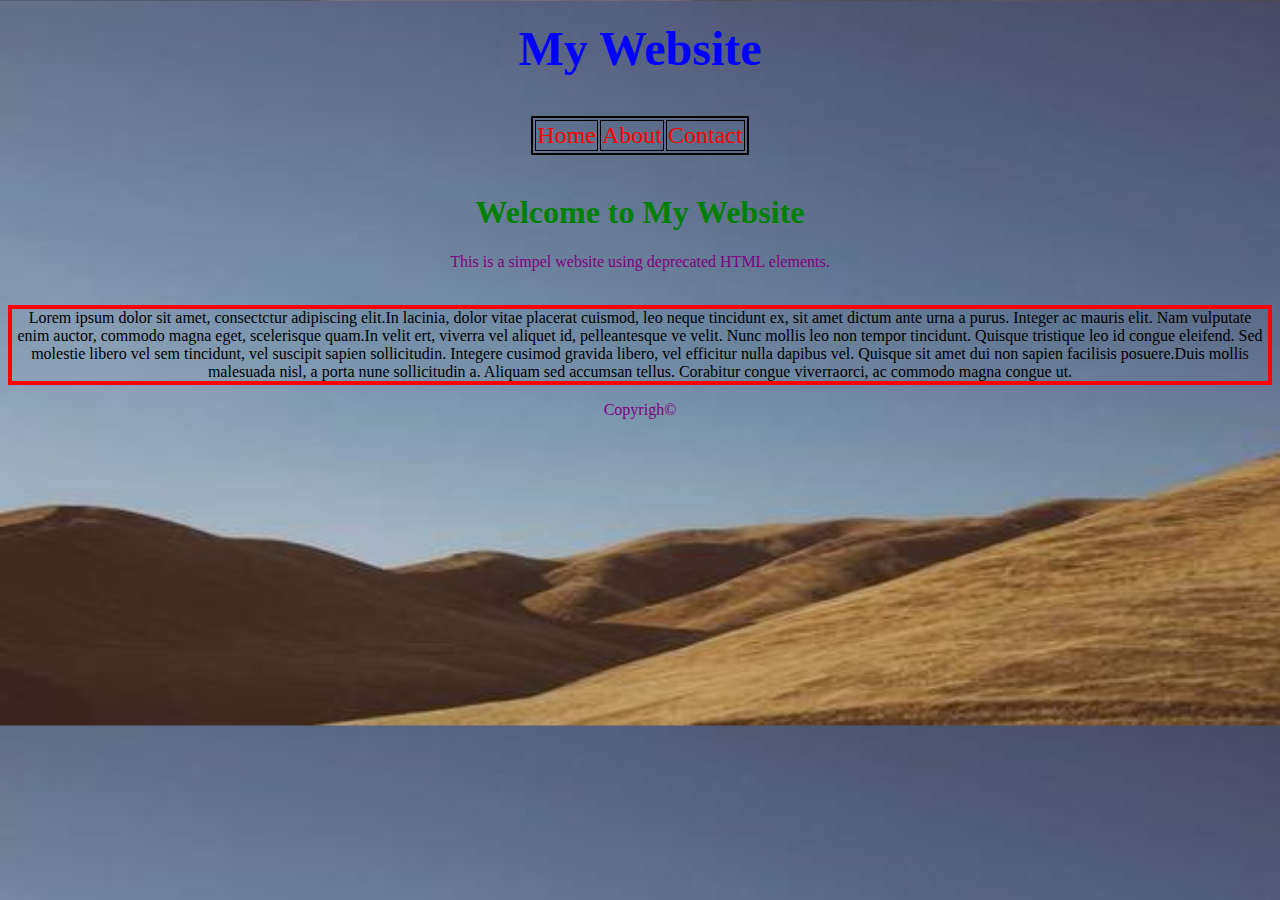
<file: index.html>
<!DOCTYPE html>
<html lang="en">

<head>
  <meta charset="UTF-8">
  <title>second web site</title>
  <link rel="stylesheet" href="style.css" />
</head>

<body style="background-image: url('141-536x354.jpg'); background-size: 1600px 170%;">
  <center>
    <h1>
      <font size="7" color="blue">My Website</font>
    </h1>
  </center>
  <br />
  <center>
    <table border="2" bordercolor="black">
      <tr>
        <td>
          <a href="./rusume.html" style="text-decoration: none;"><font size="5" color="red">Home</font></a>
        </td>
        <td>
          <a href="./about.html" style="text-decoration: none;"><font size="5" color="red">About</font></a>
        </td>
        <td>
          <a href="./public/contect.html" style="text-decoration: none;"><font size="5" color="red">Contact</font>
          </a>
        </td>
      </tr>
    </table>
  </center>
  <br />
  <center>
    <h1>
      <font color="Green">Welcome to My Website</font>
    </h1>
    <font size="3" color="purple">This is a simpel website using deprecated HTML elements.</font>
  </center>
  <br />
  <center>
    <font color="o">
      <p>Lorem ipsum dolor sit amet, consectctur adipiscing elit.In lacinia, dolor vitae placerat cuismod, leo neque
        tincidunt ex, sit amet dictum ante urna a purus. Integer ac mauris elit. Nam vulputate enim auctor, commodo
        magna
        eget, scelerisque quam.In velit ert, viverra vel aliquet id, pelleantesque ve velit. Nunc mollis leo non tempor
        tincidunt. Quisque tristique leo id congue eleifend. Sed molestie libero vel sem tincidunt, vel suscipit sapien
        sollicitudin. Integere cusimod gravida libero, vel efficitur nulla dapibus vel. Quisque sit amet dui non sapien
        facilisis posuere.Duis mollis malesuada nisl, a porta nune sollicitudin a. Aliquam sed accumsan tellus.
        Corabitur
        congue viverraorci, ac commodo magna congue ut.</p>
    </font>
  </center>
  <center>
    <font color="purple">Copyrigh&copy;</font>
  </center>
</body>

</html>
</file>
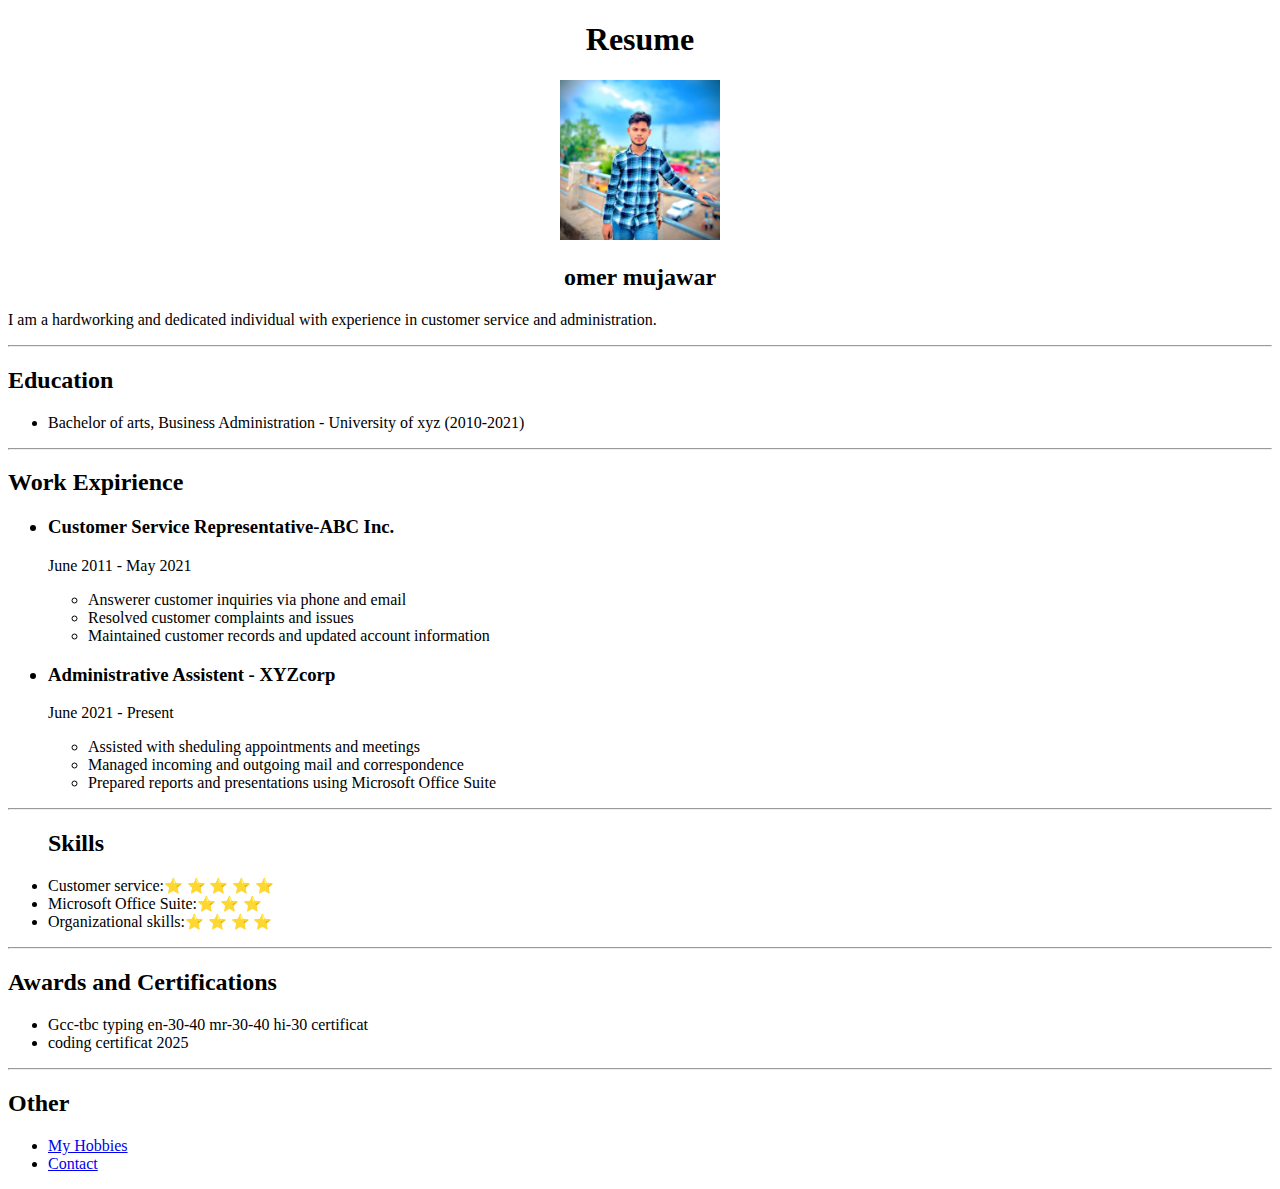
<file: home.html>
<!DOCTYPE html>
<html lang="en">

<head>
  <meta charset="UTF-8">
  <title>My Resume</title>
</head>

<body>
  <center><h1>Resume</h1></center>
  <center><img src="./assets/images/Screenshot 2025-08-14 230938.png" height="160" alt="image" /></center>
  <center><h2>omer mujawar</h2></center>
  <p>I am a hardworking and dedicated individual with experience in customer service and administration.</p>
  <hr />
  <h2>Education</h2>
  <ul>
    <li>Bachelor of arts, Business Administration - University of xyz (2010-2021)</li>
  </ul>
  <hr />
  <h2>Work Expirience</h2>
  <ul>
    <h3>
      <li>Customer Service Representative-ABC Inc.</li>
    </h3>
    <p>June 2011 - May 2021</p>
    <ul>
      <li>Answerer customer inquiries via phone and email</li>
      <li>Resolved customer complaints and issues</li>
      <li>Maintained customer records and updated account information</li>
    </ul>
    <h3>
      <li>Administrative Assistent - XYZcorp</li>
    </h3>
    <p>June 2021 - Present</p>
    <ul>
      <li>Assisted with sheduling appointments and meetings</li>
      <li>Managed incoming and outgoing mail and correspondence</li>
      <li>Prepared reports and presentations using Microsoft Office Suite</li>
    </ul>
  </ul>
  <hr />
  <ul>
    <h2>Skills</h2>
    <li>Customer service:<span style="font-size:15px">⭐ ⭐ ⭐ ⭐ ⭐</span></li>
    <li>Microsoft Office Suite:<span style="font-size:15px">⭐ ⭐ ⭐</span></li>
    <li>Organizational skills:<span style="font-size:15px">⭐ ⭐ ⭐ ⭐</span></li>
  </ul>
  <hr />
  <h2>Awards and Certifications</h2>
  <ul>
    <li>Gcc-tbc typing en-30-40 mr-30-40 hi-30 certificat</li>
    <li>coding certificat 2025</li>
  </ul>
  <hr />
  <h2>Other</h2>
  <ul>
    <li><a draggable="true" href="./public/hobbies.html">My Hobbies</a></li>
    <li><a href="./public/contect.html">Contact</a></li>
  </ul>
</body>

</html>
</file>
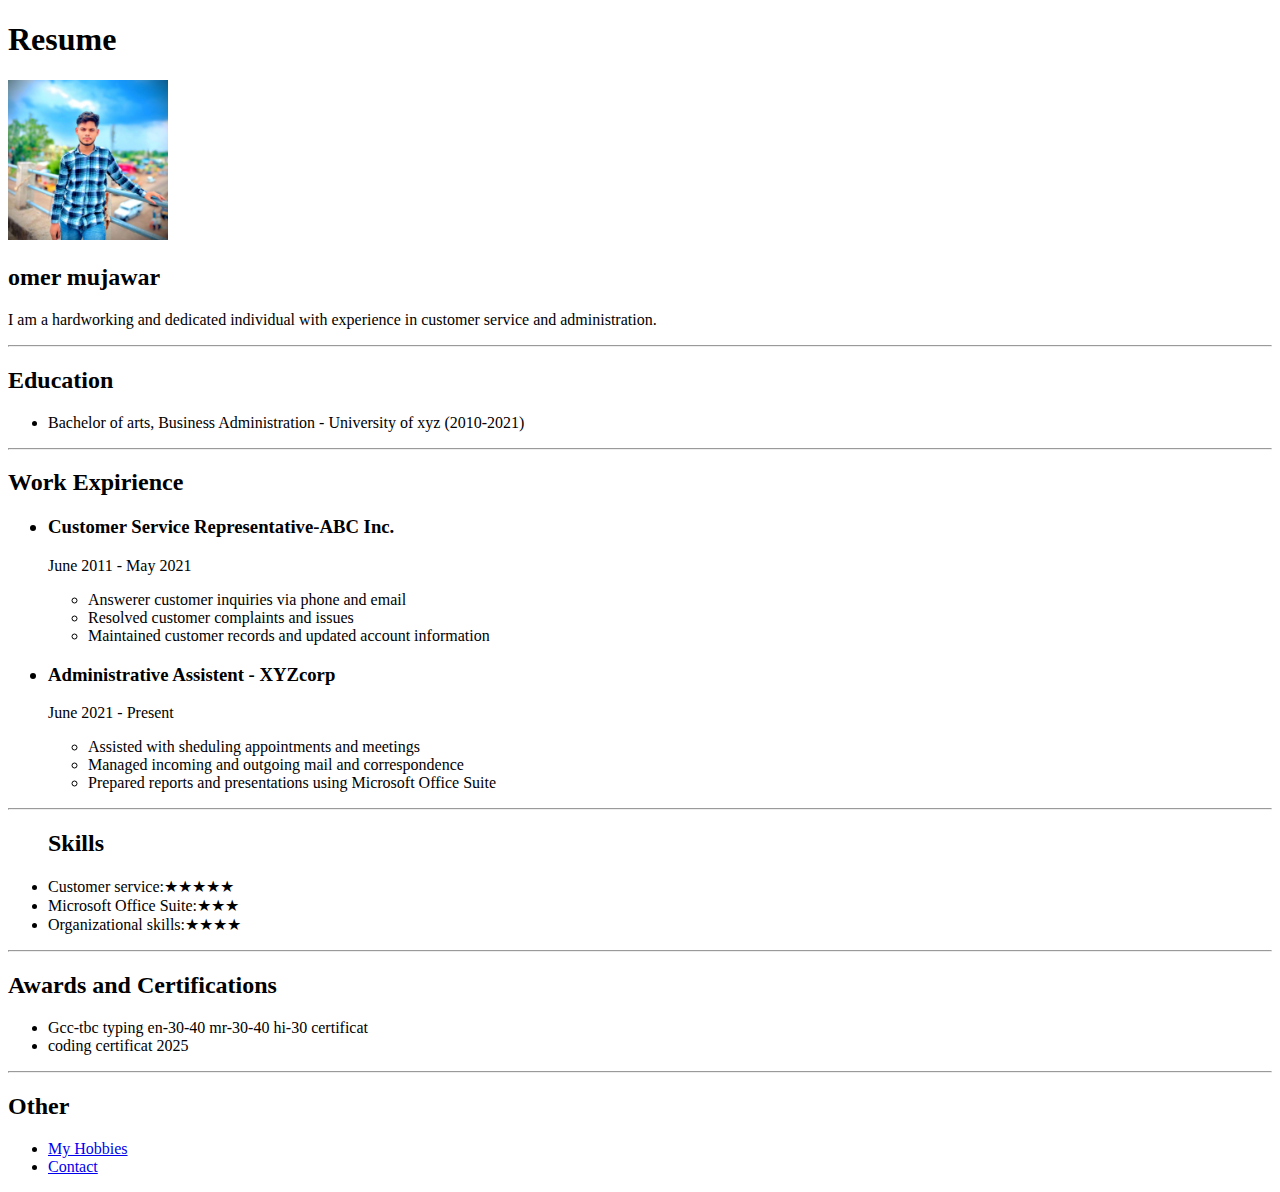
<file: rusume.html>
<!DOCTYPE html>
<html lang="en">

<head>
  <meta charset="UTF-8">
  <title>My Resume</title>
</head>

<body>
  <h1>Resume</h1>
  <img src="./assets/images/Screenshot 2025-08-14 230938.png" height="160" alt="image" />
  <h2>omer mujawar</h2>
  <p>I am a hardworking and dedicated individual with experience in customer service and administration.</p>
  <hr />
  <h2>Education</h2>
  <ul>
    <li>Bachelor of arts, Business Administration - University of xyz (2010-2021)</li>
  </ul>
  <hr />
  <h2>Work Expirience</h2>
  <ul>
    <h3>
      <li>Customer Service Representative-ABC Inc.</li>
    </h3>
    <p>June 2011 - May 2021</p>
    <ul>
      <li>Answerer customer inquiries via phone and email</li>
      <li>Resolved customer complaints and issues</li>
      <li>Maintained customer records and updated account information</li>
    </ul>
    <h3>
      <li>Administrative Assistent - XYZcorp</li>
    </h3>
    <p>June 2021 - Present</p>
    <ul>
      <li>Assisted with sheduling appointments and meetings</li>
      <li>Managed incoming and outgoing mail and correspondence</li>
      <li>Prepared reports and presentations using Microsoft Office Suite</li>
    </ul>
  </ul>
  <hr />
  <ul>
    <h2>Skills</h2>
    <li>Customer service:&#9733;&#9733;&#9733;&#9733;&#9733;</li>
    <li>Microsoft Office Suite:&#9733;&#9733;&#9733;</li>
    <li>Organizational skills:&#9733;&#9733;&#9733;&#9733;</li>
  </ul>
  <hr />
  <h2>Awards and Certifications</h2>
  <ul>
    <li>Gcc-tbc typing en-30-40 mr-30-40 hi-30 certificat</li>
    <li>coding certificat 2025</li>
  </ul>
  <hr />
  <h2>Other</h2>
  <ul>
    <li><a href="./public/hobbies.html">My Hobbies</a></li>
    <li><a href="./public/contect.html">Contact</a></li>
  </ul>
</body>

</html>
</file>
<file: style.css>
p {
  border: 4px solid red;
  animation: color-change 1s infinite alternate;
}

@keyframes color-change {
  0% { border-color: red; }
  25% { border-color: yellow; }
  50% { border-color: blue; }
  75% { border-color: green; }
  100% { border-color: red; }
  100% { transform: rotate(360deg) rotate();}
</file>
